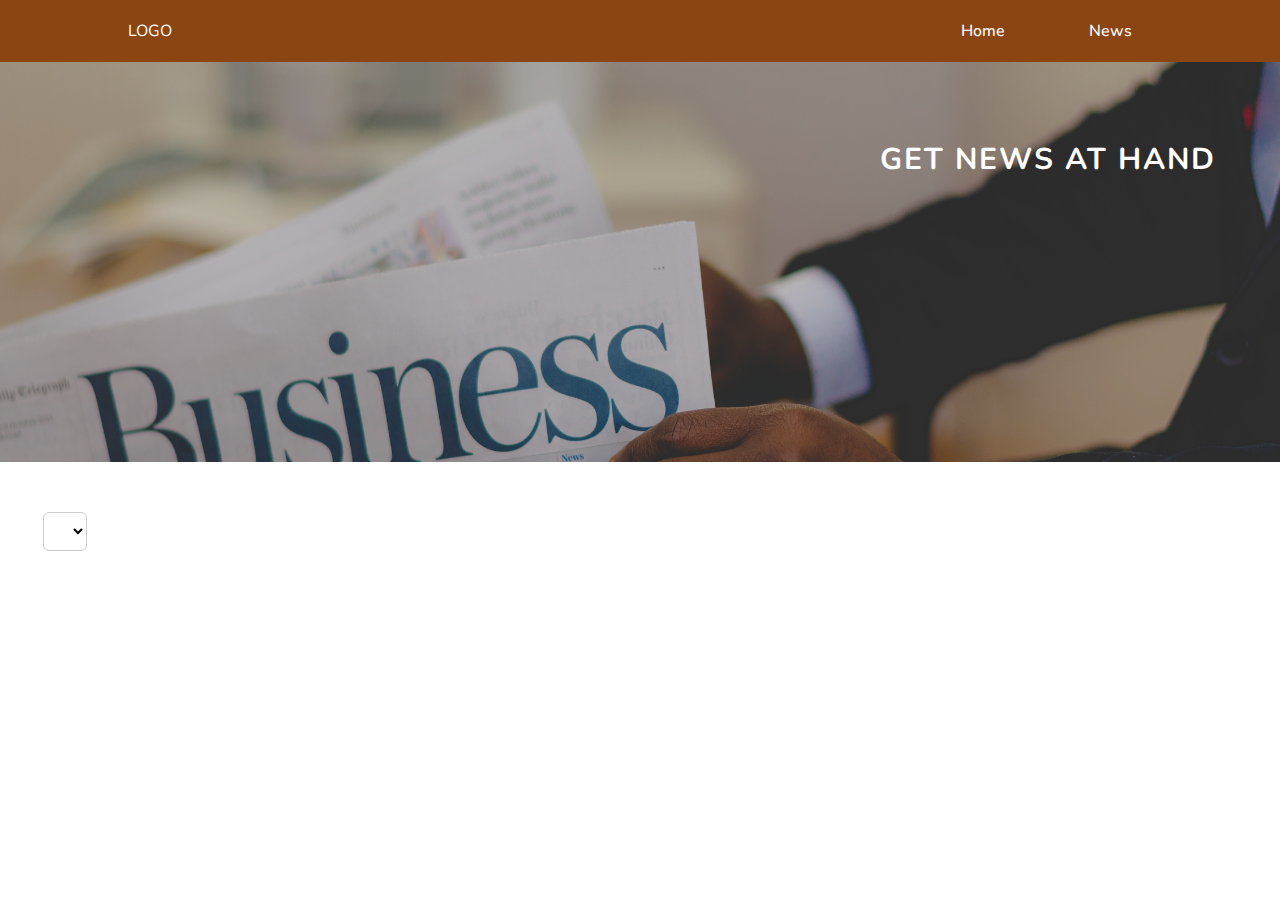
<file: index.html>
<!DOCTYPE html>
<html>
	<head>
		<title>NEWS WORLD</title>
		<meta charset="utf-8">
		<link href="https://fonts.googleapis.com/css?family=Nunito" rel="stylesheet">

		<link href="assets/css/style.css" rel="stylesheet">
		
	</head>
	<body>
		<header>
			<nav class="navbar">
				<ul class="nav-list">
					<li>LOGO</li>
					<ul class="nav-items">
						<li>
							<a href="#" id="active">Home</a>
						</li>
						<li>
							<a href="#">News</a>
						</li>
					</ul>
				</ul>
			</nav>
		</header>

		<main>
			<div class="banner">
				<div class="overlay">
					<div class="text">
						<h3>Get News At Hand</h3>
					</div>
				</div>
			</div>

			<div class="container">
				<select id="source" class="container__source"></select>
			</div>
			
			<div class="container"></div>

		</main>

		

		<script src="assets/js/jquery.min.js">  </script>
		<script src="assets/js/main.js"></script>
	</body>
</html>
</file>
<file: assets/css/style.css>
html {
  -webkit-box-sizing: border-box;
  box-sizing: border-box; }

*, *:before, *:after {
  -webkit-box-sizing: inherit;
  box-sizing: inherit; }
html,
body {
  height: 100vh; }

html,
body,
div,
span,
a,
h1,
h2,
h3, 
h4,
h5,
h6,
p,
ul {
  margin: 0;
  padding: 0;
  font-family: 'Nunito', sans-serif;
  text-rendering: optimizeLegibility; 
}
ul{
    list-style: none;
}
li{
    display: inline;
}

a{
    text-decoration: none;
}
body{
    background: #fff;
}
header{
    background-color: saddlebrown;
    color: #fff;
    width: 100%;
}
.navbar{
    width: 80%;
    margin: 0 auto;
    padding: 20px 0;
}
.nav-list {
    display: flex;
    justify-content: space-between;
}
.nav-items a{
    color: #fff;
    font-weight: 500;
    padding: 20px;
    margin-left: 40px;
}



.banner{
    background-image: url('../../assets/img/business.jpg');
    background-repeat: no-repeat;
    background-size: cover;
    background-position: center center;
    background-attachment: local;
    height:400px;
    width: 100%;
}
.banner .overlay{
		background: rgba(0, 0, 0, 0.25);
		color: #fff;
		display: flex;
		height: 100%;
		width: 100%;
}
.banner .overlay .text{
    width: 90%;
    margin: 0 auto;
    margin-top: 6%;
    text-align: right;
    letter-spacing: 2px;
}
.text h3{
    font-size: 30px;
    text-transform: uppercase;
}

.container{
	width: 98%;
	margin: 0 auto;
    padding: 30px 0;
    content: "";
    display: table;
    clear: both;
}

.card{
 	height: 450px;
 	overflow: hidden;
     float: left;
    width: 31%;
     margin: auto;
    margin-left: 2%;
    margin-bottom: 3%;
}

.card img{
	height: 50%;
    width: 100%;
    object-fit: cover;
}

.card__details{
    margin-top: 30px;
	padding-left: 10px;
}

.card__icons ul{
	list-style-type: none;
	padding-left: 0;
	margin: 0
}
.card__icons li{
	display: inline-block;
}
.container__source{
    margin-top: 20px;
    margin-left: 30px;
    font-size: 13px;
    padding: 10px 8px 10px 14px;
    background: #fff;
    border: 1px solid #ccc;
    border-radius: 6px;
    outline: none;
}
@media only screen and (min-width: 480px) and (max-width: 767px){
    header{
        width: 100%;
    }
    .navbar{
        width: 100%;
        display: block;
    }
    
    .card{
        width: 44%;
    }
}       
@media only screen and (max-width: 479px){
    .card{
        width: 98%;
        margin: 1%;
        float: none;
    }
}
</file>
